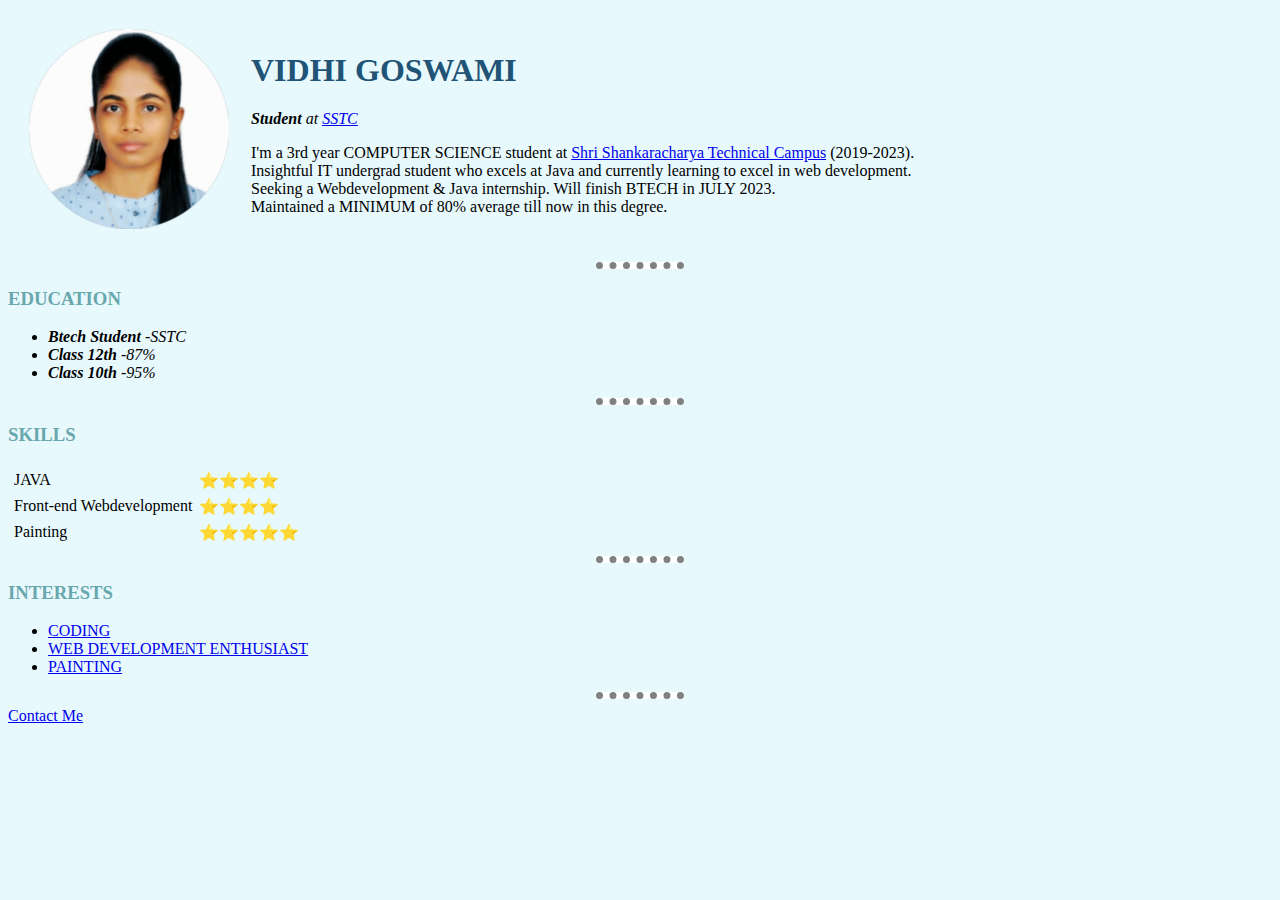
<file: index.html>
<!DOCTYPE html>
<html lang="en" dir="ltr">

<head>
  <meta charset="utf-8">
  <title>VIDHI'S PERSONAL SITE</title>
  <link rel="stylesheet" href="css/styles.css">
</head>

<body>
  <table cellspacing="20">
    <tr>
      <td><img src="vidhi.png" alt="Vidhi Goswami"></td>
      <td>
        <h1>VIDHI GOSWAMI</h1>
        <p><em><strong>Student</strong> at <a href="https://sstc.ac.in/">SSTC</a></em></p>

        <p>I'm a 3rd year COMPUTER SCIENCE student at <a href="https://sstc.ac.in/">Shri Shankaracharya Technical Campus</a> (2019-2023).<br>Insightful IT undergrad student who excels at Java and currently learning to excel in web
          development.<br>Seeking a
          Webdevelopment & Java internship. Will finish BTECH in JULY 2023.<BR>Maintained a MINIMUM of 80% average till now in this degree.<br> </p>
      </td>
    </tr>
  </table>

  <hr>

  <h3>EDUCATION</h3>
  <ul>
    <li><em><strong>Btech Student</strong> -SSTC</em></li>
    <li><em><strong>Class 12th</strong> -87%</em></li>
    <li><em><strong>Class 10th</strong> -95%</em></li>
  </ul>
  <hr>
  <h3>SKILLS</h3>
  <table cellspacing="5">
    <tr>
      <td>JAVA</td>
      <td>⭐⭐⭐⭐</td>
    </tr>
    <tr>
      <td>Front-end Webdevelopment</td>
      <td>⭐⭐⭐⭐</td>
    </tr>
    <tr>
      <td>Painting</td>
      <td>⭐⭐⭐⭐⭐</td>
    </tr>
  </table>

  <hr>
  <h3>INTERESTS</h3>
  <ul>
    <li><a href="https://en.wikipedia.org/wiki/Coding">CODING </a></li>
    <li><a href="https://en.wikipedia.org/wiki/Webdevelopment">WEB DEVELOPMENT ENTHUSIAST </a></li>
    <li><a href="https://en.wikipedia.org/wiki/Painting">PAINTING</a></li>
  </ul>
  <hr>
  <a href="contactme.html">Contact Me</a>
<br>
</body>








</html>
</file>
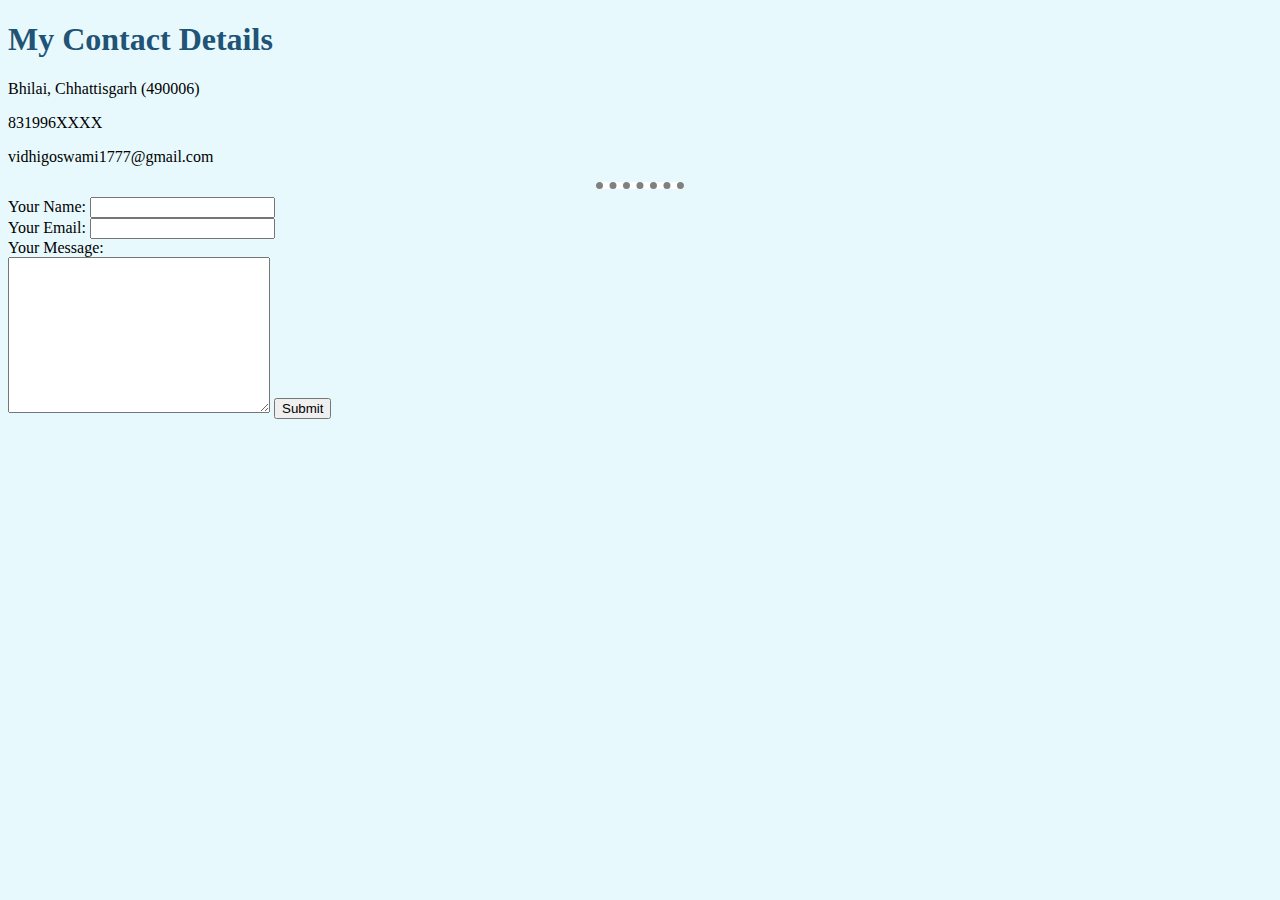
<file: contactme.html>
<!DOCTYPE html>
<html lang="en" dir="ltr">
  <head>
    <meta charset="utf-8">
    <title>Contact Me</title>
    <link rel="stylesheet" href="css/styles.css">

  </head>
  <body>
    <h1>My Contact Details</h1>

    <p>Bhilai, Chhattisgarh (490006)</p>
    <p>831996XXXX</p>
    <p>vidhigoswami1777@gmail.com</p>
    <hr>

    <form class="" action="mailto:vidhigoswami177777@gmail.com" method="post" enctype="text/plain">
      <label>Your Name:</label>
      <input type="text" name="yourName" value=""><br>
      <label>Your Email:</label>
      <input type="email" name="yourEmail" value=""><br>
      <label>Your Message:</label><br>
      <textarea name="yourMessage" rows="10" cols="30"></textarea>
      <input type="submit" name="">


    </form>
  </body>
</html>
</file>
<file: css/styles.css>
body {
    background-color: #E8F9FD;
}

hr{
    background-color: white;
    border-style: none;
    border-top-style: dotted;
    border-color: grey;
    border-width: 7px;
    width: 7%;
}

img{
  height: 200px;
}

h1{
  color: #205375;
}

h3{
  color: #68A7AD;
}
</file>
